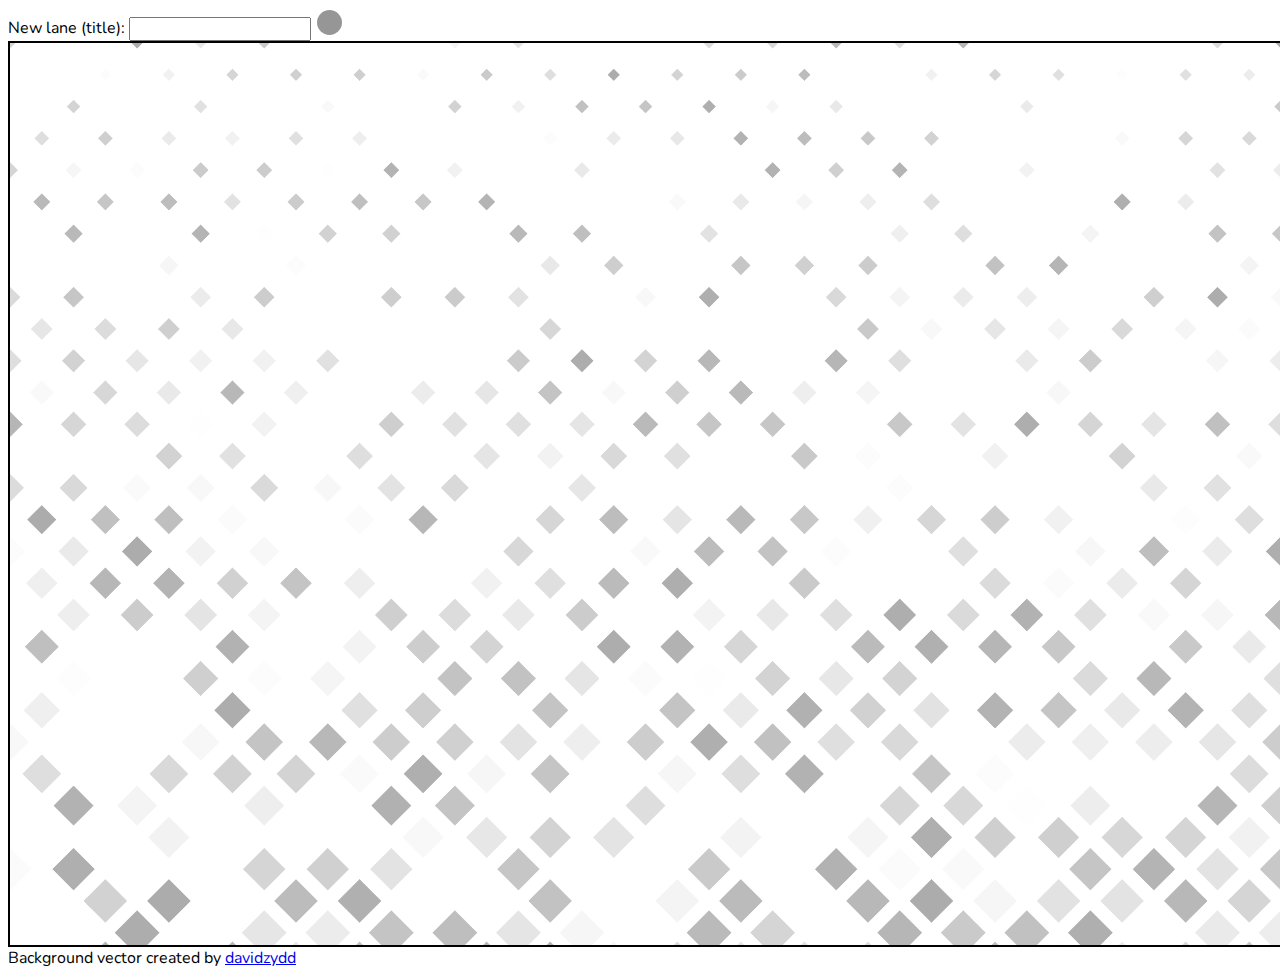
<file: index.html>
<html>
	<head>
		<title>Hello Trello</title>
		<link href="https://fonts.googleapis.com/css?family=Nunito|Rubik" rel="stylesheet">
		<link rel="stylesheet" href="style.css">
		<link rel="stylesheet" href="https://use.fontawesome.com/releases/v5.8.1/css/all.css" integrity="sha384-50oBUHEmvpQ+1lW4y57PTFmhCaXp0ML5d60M1M7uH2+nqUivzIebhndOJK28anvf" crossorigin="anonymous">

	</head>
	<body>
		<h1 display="none">Swim lanes & to-do cards</h1>
		
		<div>
			New lane (title): <input type = "text" id="laneTitle" onkeyup = "enterKey()" name="swimLane">
			<button class="plusBtn" id="newLane" onclick="addLane()" ><i class="fas fa-plus"></i></button>
			
		</div>
		
		<div id="pool">

			
			
		</div>
		Background vector created by <a href="https://www.freepik.com/free-photos-vectors/background">davidzydd</a>
		
		<script src="trello.js"></script>
		<script>

    
		</script>
	</body>
</html>
</file>
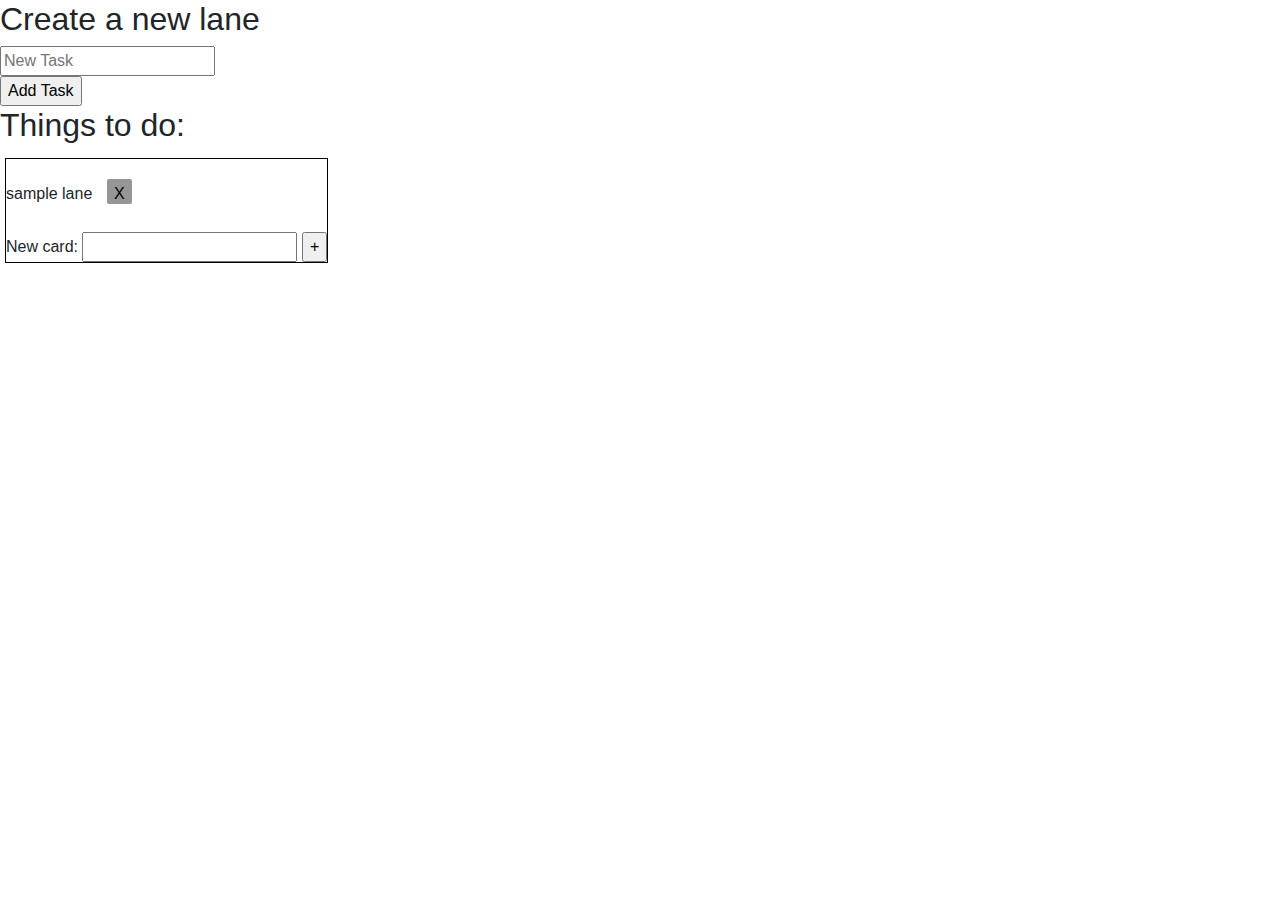
<file: index1.html>
<!DOCTYPE html>
<html>
<head>
    <title>hello Trello</title>
    <link rel="stylesheet" href="https://maxcdn.bootstrapcdn.com/bootstrap/4.0.0/css/bootstrap.min.css" integrity="sha384-Gn5384xqQ1aoWXA+058RXPxPg6fy4IWvTNh0E263XmFcJlSAwiGgFAW/dAiS6JXm" crossorigin="anonymous">

	<link rel="stylesheet" href="https://use.fontawesome.com/releases/v5.8.1/css/all.css" integrity="sha384-50oBUHEmvpQ+1lW4y57PTFmhCaXp0ML5d60M1M7uH2+nqUivzIebhndOJK28anvf" crossorigin="anonymous">
	<link href="https://fonts.googleapis.com/css?family=Quicksand" rel="stylesheet">
	<link rel="stylesheet" href="style.css">
</head>
<body>
    <h1>Swim lanes and To-Do Lists </h1>
    <script src="https://code.jquery.com/jquery-3.2.1.slim.min.js" integrity="sha384-KJ3o2DKtIkvYIK3UENzmM7KCkRr/rE9/Qpg6aAZGJwFDMVNA/GpGFF93hXpG5KkN" crossorigin="anonymous"></script>
    <script src="https://cdnjs.cloudflare.com/ajax/libs/popper.js/1.12.9/umd/popper.min.js" integrity="sha384-ApNbgh9B+Y1QKtv3Rn7W3mgPxhU9K/ScQsAP7hUibX39j7fakFPskvXusvfa0b4Q" crossorigin="anonymous"></script>
    <script src="https://maxcdn.bootstrapcdn.com/bootstrap/4.0.0/js/bootstrap.min.js" integrity="sha384-JZR6Spejh4U02d8jOt6vLEHfe/JQGiRRSQQxSfFWpi1MquVdAyjUar5+76PVCmYl" crossorigin="anonymous"></script>
    <script src="indexeddb1.js"></script>
<!-- 	<form id="new-guest" method="POST" action="#">
      <input type="text" name="new-guest" id="new-guest" placeholder="Enter a todo item..." required>
    </form>
 -->
 	<div class="background">
 		<div class="textbox">
 			<h2> Create a new lane </h2>
		    <div>
				<input type="text" id="laneTitle" placeholder="New Task"/>
			</div>

			<div>
				<input type="button" value="Add Task" id="btn" class="add" />
				
			</div>
		</div>

		<div class="textbox">
			<h2>Things to do:</h2>
			<div id="display">
				<!-- this is where the javascript results will show -->
			</div>
		</div>

    </div> <!-- end background image -->
    
    
		<div class = "lane">
			<h6>sample lane  <button class ="kill" onclick = "remove(this)">X</button> </h6>
			
			<div class = "task">
				<form onsubmit="newCard()">
						New card: <input type="text" name="cardTask">					
					<input type="submit" value="+">
				</form>
			</div>
			
		</div> <!-- end lane-->
	
		<!-- this is for the add button to work -->
		<script>
			//wire up click event to add function
			document.querySelector("#btn").addEventListener("click", add);
			</script>

</body>
</html>
</file>
<file: style.css>
body, input {
    font-family: 'Nunito', sans-serif;
}

p {
    padding: 0px;
    margin: 0px;
}

button {
    border: none;
    height: 25px;
    width: 25px;
    border-radius: 4px;
    margin: 2px;
    background: #969696;
    color: white;
    padding: 2px;
}

h1 {
    font-size: 0;
    width: 1px;
    height: 1px;
    display: inline-block;
    overflow: hidden;
    position: absolute!important;
    border: 0!important;
    padding: 0!important;
    margin: 0!important;
    clip: rect(1px,1px,1px,1px);
}

#pool{
    display:flex;
    overflow-x:scroll;
    border: solid 2px black;
    background-image: url("gray-squares.jpg");
    background-size: cover;
    padding: 10px;
    width: 99%;
    height: 98vh;
}

.lane {
    height: auto;
    min-width: 18rem;
    display: block;
    float: left;
    border: 1px solid black;
    margin: 5px;
    flex-wrap: nowrap;
	justify-content: space-between;
}

.list {
    margin: 0px 5px;
}

.card {
    /* flex-direction: row; */
    /* border: 1px solid darkolivegreen;    */
    font-family: 'Rubik', sans-serif;
    font-size: small;
    border-radius: 4px;
    box-shadow: 5px 7px 40px -5px rgb(249, 214, 107) inset;
    margin: 10px 0px;
    padding: 5px 8px;
    /* background-color: rgba(239, 208, 136, 0.3); */
    width: 15rem;
}
.plusBtn{
    border-radius:50%;
}

.listTitle{
    font-weight: bold;
    font-family: 'Nunito', sans-serif;
}

.kill {
	border-radius: 2px; 
	padding: 5px;
	margin: 20px 10px;
	/* background-color: var(--accent2); */
    color: black;
}

.task {
    display: block;
}
</file>
